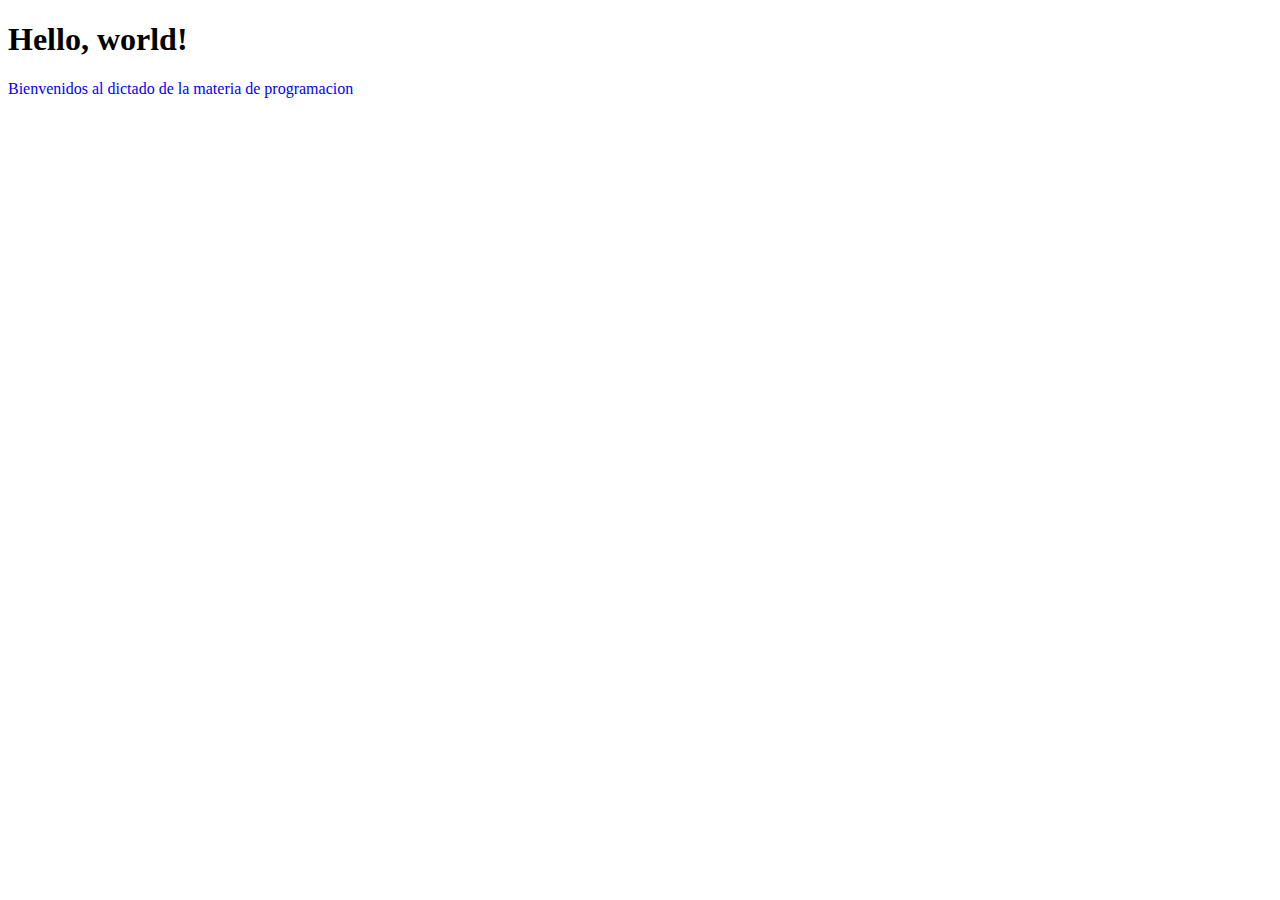
<file: index.html>
<!DOCTYPE html>

<html lang="en">
  <head>
    <!-- Required meta tags -->
    <meta charset="utf-8">
    <meta name="viewport" content="width=device-width, initial-scale=1, shrink-to-fit=no">

    <!-- Bootstrap CSS -->
    <link rel="stylesheet" href="https://cdn.jsdelivr.net/npm/bootstrap@4.6.1/dist/css/bootstrap.min.css" integrity="sha384-zCbKRCUGaJDkqS1kPbPd7TveP5iyJE0EjAuZQTgFLD2ylzuqKfdKlfG/eSrtxUkn" crossorigin="anonymous">

    <title>Hello, world!</title>
  </head>
  <body>
    <h1>Hello, world!</h1>
    <p class="lead" id="parrafo1">Bienvenidos al dictado de la materia de programacion</p>

    <!-- Optional JavaScript; choose one of the two! -->

    <!-- Option 1: jQuery and Bootstrap Bundle (includes Popper) -->
    <script src="https://cdn.jsdelivr.net/npm/jquery@3.5.1/dist/jquery.slim.min.js" integrity="sha384-DfXdz2htPH0lsSSs5nCTpuj/zy4C+OGpamoFVy38MVBnE+IbbVYUew+OrCXaRkfj" crossorigin="anonymous"></script>
    <script src="https://cdn.jsdelivr.net/npm/bootstrap@4.6.1/dist/js/bootstrap.bundle.min.js" integrity="sha384-fQybjgWLrvvRgtW6bFlB7jaZrFsaBXjsOMm/tB9LTS58ONXgqbR9W8oWht/amnpF" crossorigin="anonymous"></script>

    <!-- Option 2: Separate Popper and Bootstrap JS -->
    <!--
    <script src="https://cdn.jsdelivr.net/npm/jquery@3.5.1/dist/jquery.slim.min.js" integrity="sha384-DfXdz2htPH0lsSSs5nCTpuj/zy4C+OGpamoFVy38MVBnE+IbbVYUew+OrCXaRkfj" crossorigin="anonymous"></script>
    <script src="https://cdn.jsdelivr.net/npm/popper.js@1.16.1/dist/umd/popper.min.js" integrity="sha384-9/reFTGAW83EW2RDu2S0VKaIzap3H66lZH81PoYlFhbGU+6BZp6G7niu735Sk7lN" crossorigin="anonymous"></script>
    <script src="https://cdn.jsdelivr.net/npm/bootstrap@4.6.1/dist/js/bootstrap.min.js" integrity="sha384-VHvPCCyXqtD5DqJeNxl2dtTyhF78xXNXdkwX1CZeRusQfRKp+tA7hAShOK/B/fQ2" crossorigin="anonymous"></script>
    -->
  </body>
    <script>
        document.getElementById('parrafo1').style.color = 'blue';
    </script>
  </body>
</html>
</file>
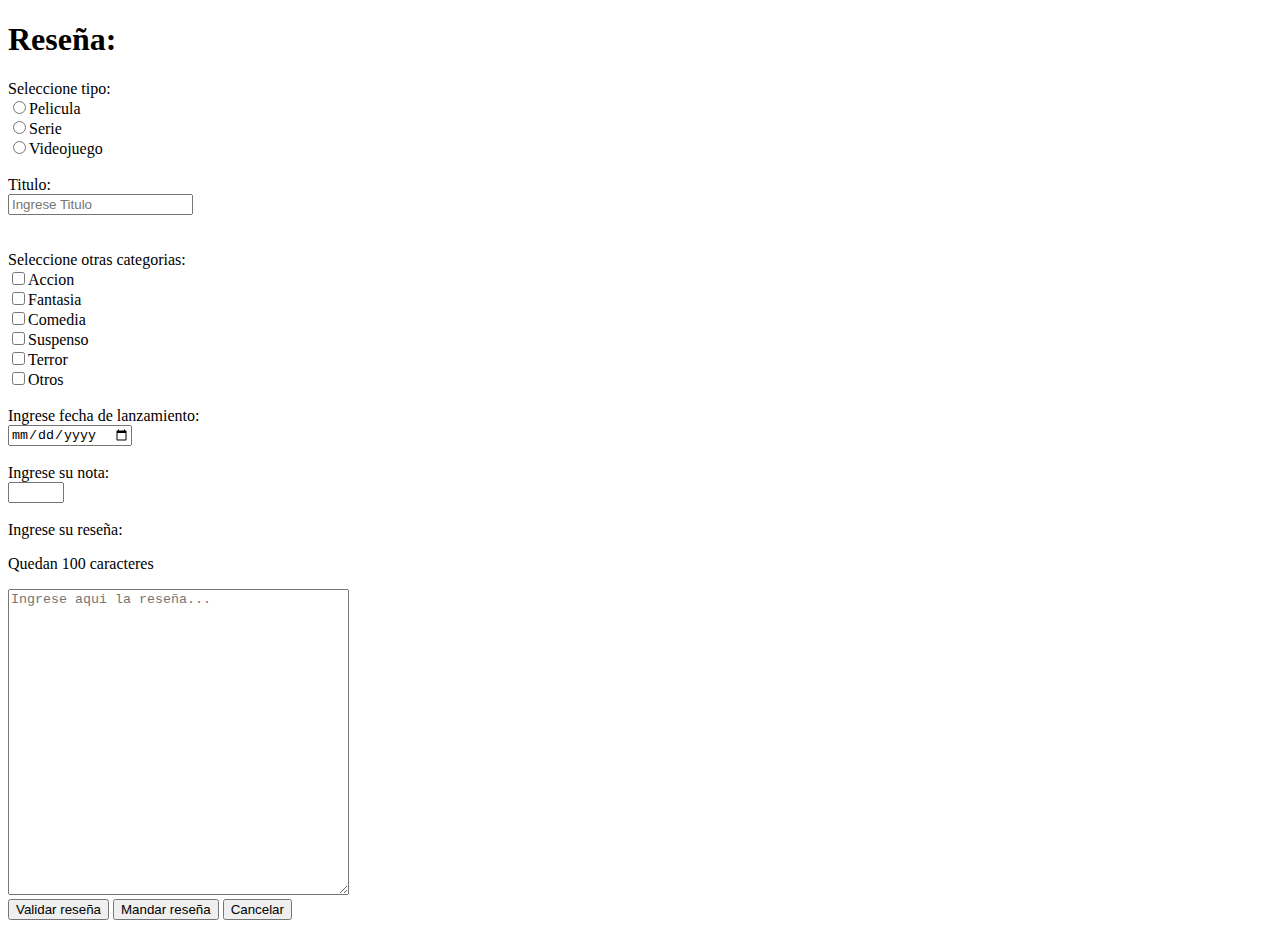
<file: convalidaciones.html>
<!doctype html>
<html lang="en">

<head>
  <!-- Required meta tags -->
  <meta charset="utf-8">
  <meta name="viewport" content="width=device-width, initial-scale=1, shrink-to-fit=no">

  <!-- Bootstrap CSS -->
  <link rel="stylesheet" href="https://cdn.jsdelivr.net/npm/bootstrap@4.6.1/dist/css/bootstrap.min.css"
    integrity="sha384-zCbKRCUGaJDkqS1kPbPd7TveP5iyJE0EjAuZQTgFLD2ylzuqKfdKlfG/eSrtxUkn" crossorigin="anonymous">

  <title>Clase 4 - Javascript</title>
</head>

<body>
  <h1>Reseña:</h1>
  <div>
    
    <form action="/" method="post">
        Seleccione tipo:<br>
        <input type="radio" name="tipo" id="tipo" value="1">Pelicula<br>
        <input type="radio" name="tipo" id="tipo" value="2">Serie<br>
        <input type="radio" name="tipo" id="tipo" value="3">Videojuego<br>
        <br>
        Titulo:<br>
        <input type="text" name="titulo" id="titulo" placeholder="Ingrese Titulo"><br>
        <br>        
        <br>
        Seleccione otras categorias:<br>
        <input type="checkbox" name="categorias" id="categorias">Accion<br>
        <input type="checkbox" name="categorias" id="categorias">Fantasia<br>
        <input type="checkbox" name="categorias" id="categorias">Comedia<br>
        <input type="checkbox" name="categorias" id="categorias">Suspenso<br>
        <input type="checkbox" name="categorias" id="categorias">Terror<br>
        <input type="checkbox" name="categorias" id="categorias">Otros<br>
        <br>
        Ingrese fecha de lanzamiento:<br>
        <input type="date" name="fecha-salida" id="fecha-salida">
        <br>
        <br>
        Ingrese su nota: <br>
        <input type="number" name="nota" id="nota" min="1" max="10"><br>
        <br>
        Ingrese su reseña: 
        <p id="caracRestantes">Quedan 100 caracteres</p>
        <textarea onkeyup="caracteresRestantes();" name="reseña" id="reseña" cols="40" rows="20" placeholder="Ingrese aqui la reseña..."></textarea>
        <br> 
        <button type="button" onclick="validarForm();">Validar reseña</button>       
        <button type="submit" onclick="GuardarDatos();">Mandar reseña</button>
        <button type="reset">Cancelar</button>
      </form>
    </div>
  <!-- Optional JavaScript; choose one of the two! -->

  <!-- Option 1: jQuery and Bootstrap Bundle (includes Popper) -->
  <script src="https://cdn.jsdelivr.net/npm/jquery@3.5.1/dist/jquery.slim.min.js"
    integrity="sha384-DfXdz2htPH0lsSSs5nCTpuj/zy4C+OGpamoFVy38MVBnE+IbbVYUew+OrCXaRkfj"
    crossorigin="anonymous"></script>
  <script src="https://cdn.jsdelivr.net/npm/bootstrap@4.6.1/dist/js/bootstrap.bundle.min.js"
    integrity="sha384-fQybjgWLrvvRgtW6bFlB7jaZrFsaBXjsOMm/tB9LTS58ONXgqbR9W8oWht/amnpF"
    crossorigin="anonymous"></script>

  <!-- Option 2: Separate Popper and Bootstrap JS -->
  <!--
    <script src="https://cdn.jsdelivr.net/npm/jquery@3.5.1/dist/jquery.slim.min.js" integrity="sha384-DfXdz2htPH0lsSSs5nCTpuj/zy4C+OGpamoFVy38MVBnE+IbbVYUew+OrCXaRkfj" crossorigin="anonymous"></script>
    <script src="https://cdn.jsdelivr.net/npm/popper.js@1.16.1/dist/umd/popper.min.js" integrity="sha384-9/reFTGAW83EW2RDu2S0VKaIzap3H66lZH81PoYlFhbGU+6BZp6G7niu735Sk7lN" crossorigin="anonymous"></script>
    <script src="https://cdn.jsdelivr.net/npm/bootstrap@4.6.1/dist/js/bootstrap.min.js" integrity="sha384-VHvPCCyXqtD5DqJeNxl2dtTyhF78xXNXdkwX1CZeRusQfRKp+tA7hAShOK/B/fQ2" crossorigin="anonymous"></script>
    -->
  <script>
      function validarForm(){
        var txtTitulo = document.getElementById('titulo');
        var txtNota = document.getElementById('nota');
        var txtReseña = document.getElementById('reseña');
        var radioTipos = document.getElementsByName('tipo');
        var checkCategorias = document.getElementsByName('categorias');
        var fechaSalida = document.getElementById('fecha-salida');
        var caracRestantes = document.getElementById('caracRestantes');
        
        
        /* if(txtNombre.value === '' || txtApellido.value === ''){
          alert('Falta un campo obligatorio!');
          return false;
        } */
        if(txtTitulo.value === '' ){
          alert('Titulo es un campo obligatorio!');
          return false;
        }
        if(fechaSalida.value === '' ){
          alert('La fecha es un campo obligatorio!');
          return false;
        }

        if(txtNota.value === '' ){
          alert('Nota es un campo obligatorio!');
          return false;
        }
        if(txtReseña.value === '' ){
          alert('Reseña es un campo obligatorio!');
          return false;
        }
        /* Hacer un contador de caracteres */
        else if(txtReseña.value.length > 100){
          alert('Reseña tiene un limite de 100 caracteres!');
          return false;
        }
        var algunoSeleccionado = false;
        for(var i = 0; i < radioTipos.length; i++){
          if(radioTipos[i].checked){
            var algunoSeleccionado = true;
            break;
          }
        }

        if(algunoSeleccionado == false){
          alert('Debe seleccionar un tipo!');
          return false;
        }

        var algunaCategoria = false;
        for(var i = 0; i < checkCategorias.length; i++){
          if(checkCategorias[i].checked){
            var algunaCategoria = true;
            break;
          }
        }

        if(algunaCategoria == false){
          alert('Debe seleccionar al menos una categoria!');
          return false;
        }
        return true; 

      }
      var caracteres = 100;
      function caracteresRestantes(){
        let txtReseña = document.getElementById('reseña')
        document.getElementById('caracRestantes').innerHTML = "Quedan " + (100 - txtReseña.value.length) + " caracteres";

      }
      function GuardarDatos(){
          if(validarForm == true){
            alert('Guardando datos...');
          }
          else{
            alert('No se pudo guardar los datos!');
            return false;
          }
      }

  </script>
</body>

</html>
</file>
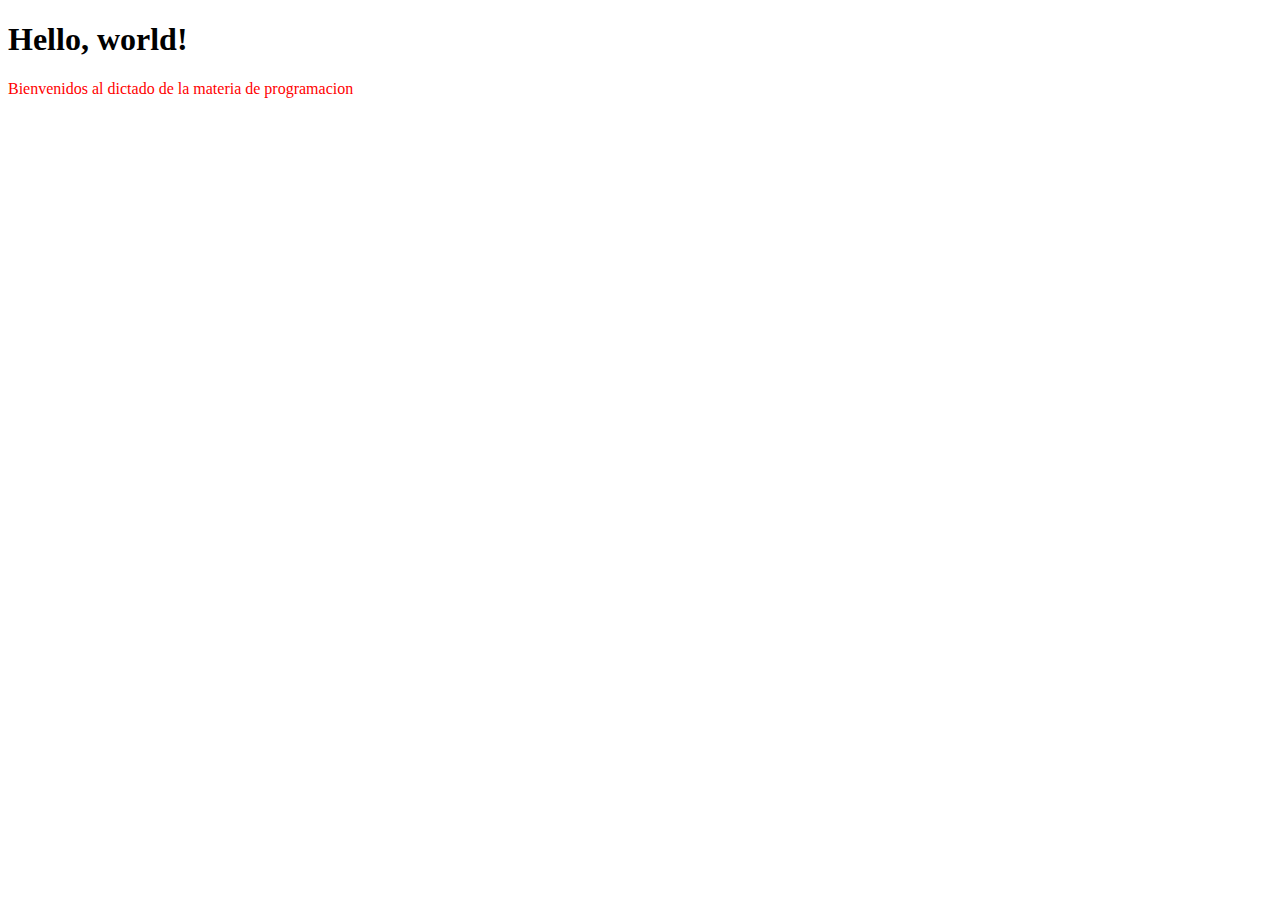
<file: index2.html>
<!DOCTYPE html>

<html lang="en">
  <head>
    <!-- Required meta tags -->
    <meta charset="utf-8">
    <meta name="viewport" content="width=device-width, initial-scale=1, shrink-to-fit=no">

    <!-- Bootstrap CSS -->
    <link rel="stylesheet" href="https://cdn.jsdelivr.net/npm/bootstrap@4.6.1/dist/css/bootstrap.min.css" integrity="sha384-zCbKRCUGaJDkqS1kPbPd7TveP5iyJE0EjAuZQTgFLD2ylzuqKfdKlfG/eSrtxUkn" crossorigin="anonymous">

    <title>Hello, world!</title>
  </head>
  <body>
    <h1>Hello, world!</h1>
    <p class="lead" id="parrafo1">Bienvenidos al dictado de la materia de programacion</p>

    <!-- Optional JavaScript; choose one of the two! -->

    <!-- Option 1: jQuery and Bootstrap Bundle (includes Popper) -->
    <script src="https://cdn.jsdelivr.net/npm/jquery@3.5.1/dist/jquery.slim.min.js" integrity="sha384-DfXdz2htPH0lsSSs5nCTpuj/zy4C+OGpamoFVy38MVBnE+IbbVYUew+OrCXaRkfj" crossorigin="anonymous"></script>
    <script src="https://cdn.jsdelivr.net/npm/bootstrap@4.6.1/dist/js/bootstrap.bundle.min.js" integrity="sha384-fQybjgWLrvvRgtW6bFlB7jaZrFsaBXjsOMm/tB9LTS58ONXgqbR9W8oWht/amnpF" crossorigin="anonymous"></script>

    <!-- Option 2: Separate Popper and Bootstrap JS -->
    <!--
    <script src="https://cdn.jsdelivr.net/npm/jquery@3.5.1/dist/jquery.slim.min.js" integrity="sha384-DfXdz2htPH0lsSSs5nCTpuj/zy4C+OGpamoFVy38MVBnE+IbbVYUew+OrCXaRkfj" crossorigin="anonymous"></script>
    <script src="https://cdn.jsdelivr.net/npm/popper.js@1.16.1/dist/umd/popper.min.js" integrity="sha384-9/reFTGAW83EW2RDu2S0VKaIzap3H66lZH81PoYlFhbGU+6BZp6G7niu735Sk7lN" crossorigin="anonymous"></script>
    <script src="https://cdn.jsdelivr.net/npm/bootstrap@4.6.1/dist/js/bootstrap.min.js" integrity="sha384-VHvPCCyXqtD5DqJeNxl2dtTyhF78xXNXdkwX1CZeRusQfRKp+tA7hAShOK/B/fQ2" crossorigin="anonymous"></script>
    -->
  </body>
    <script>
        document.addEventListener('DOMContentLoaded', inicializarEstilos)
        function inicializarEstilos(){
          console.log("bienvenidos");
          document.getElementById('parrafo1').style.color = 'red';

        }        
        
    </script>
  </body>
</html>
</file>
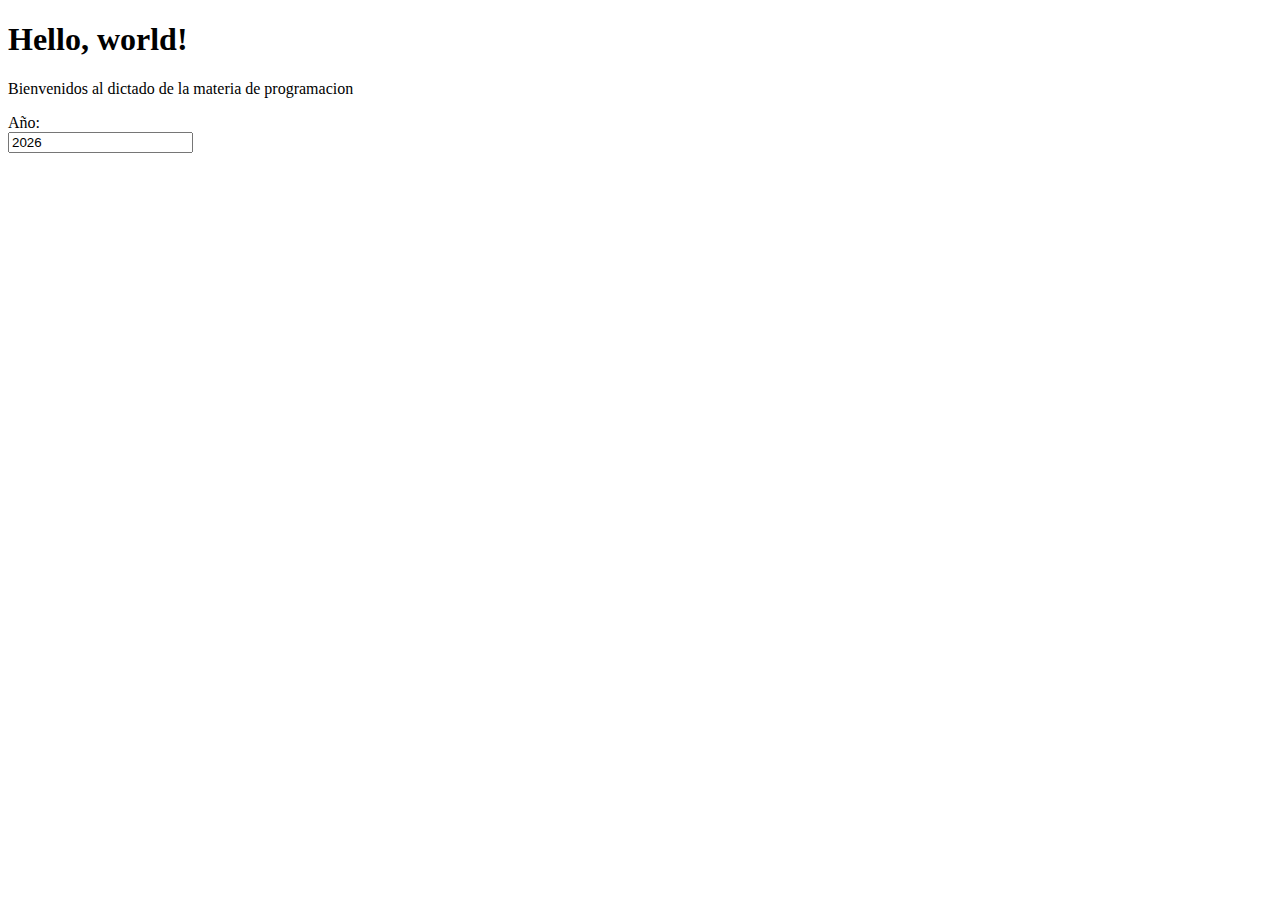
<file: index3.html>
<!DOCTYPE html>

<html lang="en">
  <head>
    <!-- Required meta tags -->
    <meta charset="utf-8">
    <meta name="viewport" content="width=device-width, initial-scale=1, shrink-to-fit=no">

    <!-- Bootstrap CSS -->
    <link rel="stylesheet" href="https://cdn.jsdelivr.net/npm/bootstrap@4.6.1/dist/css/bootstrap.min.css" integrity="sha384-zCbKRCUGaJDkqS1kPbPd7TveP5iyJE0EjAuZQTgFLD2ylzuqKfdKlfG/eSrtxUkn" crossorigin="anonymous">

    <title>Hello, world!</title>
  </head>
  <body>
    <div class="container">
      <h1>Hello, world!</h1>
      <p class="lead" id="parrafo1">Bienvenidos al dictado de la materia de programacion</p>
      <label for="txtDate">Año:</label><br>
      <input type="text" name="txtDate" id="txtDate">
    </div>
    <!-- Optional JavaScript; choose one of the two! -->

    <!-- Option 1: jQuery and Bootstrap Bundle (includes Popper) -->
    <script src="https://cdn.jsdelivr.net/npm/jquery@3.5.1/dist/jquery.slim.min.js" integrity="sha384-DfXdz2htPH0lsSSs5nCTpuj/zy4C+OGpamoFVy38MVBnE+IbbVYUew+OrCXaRkfj" crossorigin="anonymous"></script>
    <script src="https://cdn.jsdelivr.net/npm/bootstrap@4.6.1/dist/js/bootstrap.bundle.min.js" integrity="sha384-fQybjgWLrvvRgtW6bFlB7jaZrFsaBXjsOMm/tB9LTS58ONXgqbR9W8oWht/amnpF" crossorigin="anonymous"></script>

    <!-- Option 2: Separate Popper and Bootstrap JS -->
    <!--
    <script src="https://cdn.jsdelivr.net/npm/jquery@3.5.1/dist/jquery.slim.min.js" integrity="sha384-DfXdz2htPH0lsSSs5nCTpuj/zy4C+OGpamoFVy38MVBnE+IbbVYUew+OrCXaRkfj" crossorigin="anonymous"></script>
    <script src="https://cdn.jsdelivr.net/npm/popper.js@1.16.1/dist/umd/popper.min.js" integrity="sha384-9/reFTGAW83EW2RDu2S0VKaIzap3H66lZH81PoYlFhbGU+6BZp6G7niu735Sk7lN" crossorigin="anonymous"></script>
    <script src="https://cdn.jsdelivr.net/npm/bootstrap@4.6.1/dist/js/bootstrap.min.js" integrity="sha384-VHvPCCyXqtD5DqJeNxl2dtTyhF78xXNXdkwX1CZeRusQfRKp+tA7hAShOK/B/fQ2" crossorigin="anonymous"></script>
    -->
  </body>
    <script>
        document.addEventListener('DOMContentLoaded', inicializarFecha)
       
        function inicializarFecha(){
          var year = new Date().getFullYear();
          document.getElementById('txtDate').value = year;
        }    
        
    </script>
  </body>
</html>
</file>
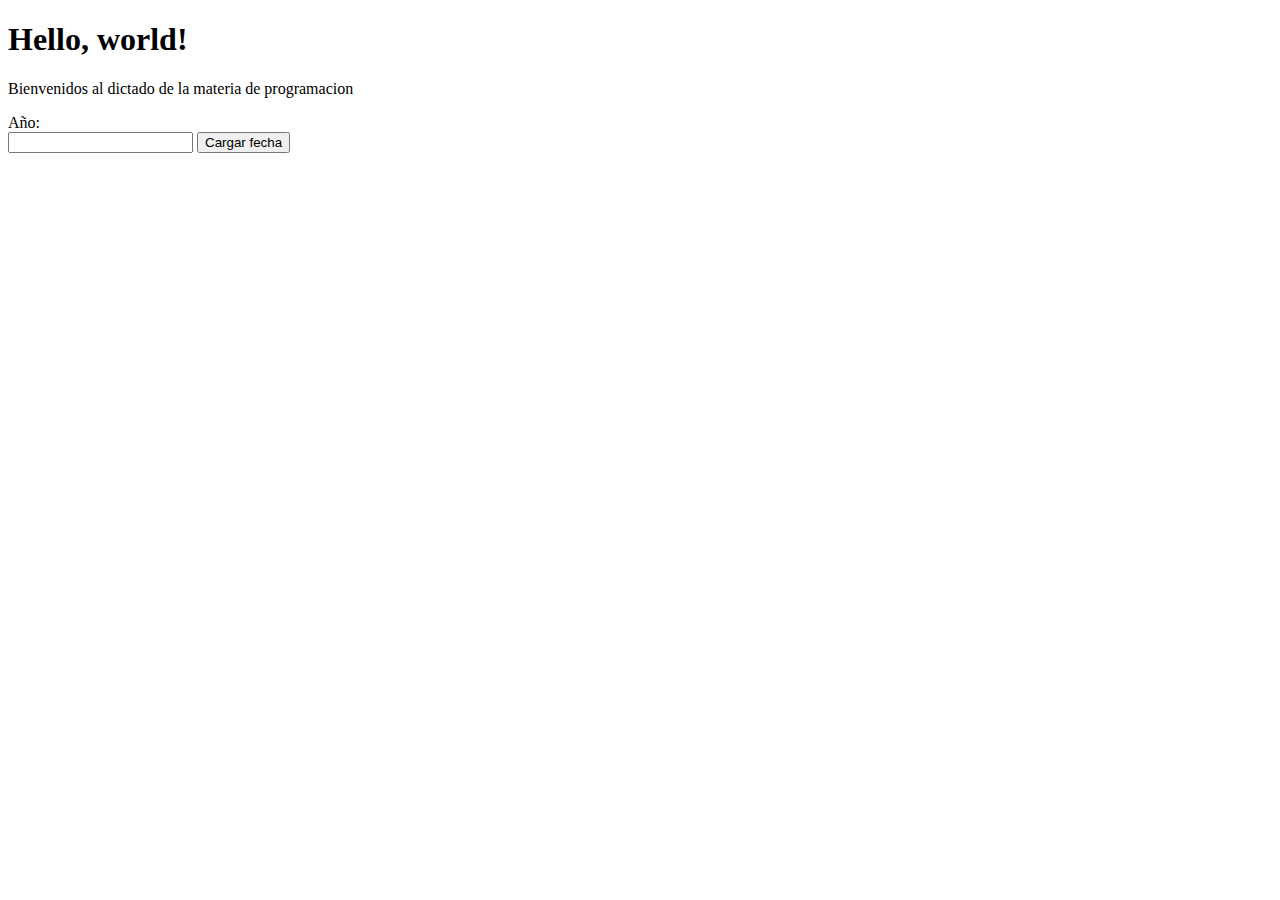
<file: index4.html>
<!DOCTYPE html>

<html lang="en">
  <head>
    <!-- Required meta tags -->
    <meta charset="utf-8">
    <meta name="viewport" content="width=device-width, initial-scale=1, shrink-to-fit=no">

    <!-- Bootstrap CSS -->
    <link rel="stylesheet" href="https://cdn.jsdelivr.net/npm/bootstrap@4.6.1/dist/css/bootstrap.min.css" integrity="sha384-zCbKRCUGaJDkqS1kPbPd7TveP5iyJE0EjAuZQTgFLD2ylzuqKfdKlfG/eSrtxUkn" crossorigin="anonymous">

    <title>Hello, world!</title>
  </head>
  <body>
    <div class="container">
      <h1 id="elTitulo">Hello, world!</h1>
      <p class="lead" id="parrafo1">Bienvenidos al dictado de la materia de programacion</p>
      <label for="txtDate">Año:</label><br>
      <input type="text" name="txtDate" id="txtDate">
      <button id="btnCargarFecha" onclick="inicializarFecha();">Cargar fecha</button>
    </div>
    <!-- Optional JavaScript; choose one of the two! -->

    <!-- Option 1: jQuery and Bootstrap Bundle (includes Popper) -->
    <script src="https://cdn.jsdelivr.net/npm/jquery@3.5.1/dist/jquery.slim.min.js" integrity="sha384-DfXdz2htPH0lsSSs5nCTpuj/zy4C+OGpamoFVy38MVBnE+IbbVYUew+OrCXaRkfj" crossorigin="anonymous"></script>
    <script src="https://cdn.jsdelivr.net/npm/bootstrap@4.6.1/dist/js/bootstrap.bundle.min.js" integrity="sha384-fQybjgWLrvvRgtW6bFlB7jaZrFsaBXjsOMm/tB9LTS58ONXgqbR9W8oWht/amnpF" crossorigin="anonymous"></script>

    <!-- Option 2: Separate Popper and Bootstrap JS -->
    <!--
    <script src="https://cdn.jsdelivr.net/npm/jquery@3.5.1/dist/jquery.slim.min.js" integrity="sha384-DfXdz2htPH0lsSSs5nCTpuj/zy4C+OGpamoFVy38MVBnE+IbbVYUew+OrCXaRkfj" crossorigin="anonymous"></script>
    <script src="https://cdn.jsdelivr.net/npm/popper.js@1.16.1/dist/umd/popper.min.js" integrity="sha384-9/reFTGAW83EW2RDu2S0VKaIzap3H66lZH81PoYlFhbGU+6BZp6G7niu735Sk7lN" crossorigin="anonymous"></script>
    <script src="https://cdn.jsdelivr.net/npm/bootstrap@4.6.1/dist/js/bootstrap.min.js" integrity="sha384-VHvPCCyXqtD5DqJeNxl2dtTyhF78xXNXdkwX1CZeRusQfRKp+tA7hAShOK/B/fQ2" crossorigin="anonymous"></script>
    -->
  </body>
    <script>
        document.addEventListener('DOMContentLoaded', inicializarTitulo);

        /* function inicializarBoton(){
          document.getElementById('btnCargarFecha').addEventListener('click', inicializarFecha);
        } */

        function inicializarTitulo(){
          document.getElementById('elTitulo').addEventListener('click', ocultarElemento);
        }

        function inicializarFecha(){
          var year = new Date().getFullYear();
          document.getElementById('txtDate').value = year;
        }   
        function ocultarElemento(){
          document.getElementById('elTitulo').style.display = 'none';
        } 
        
    </script>
  </body>
</html>
</file>
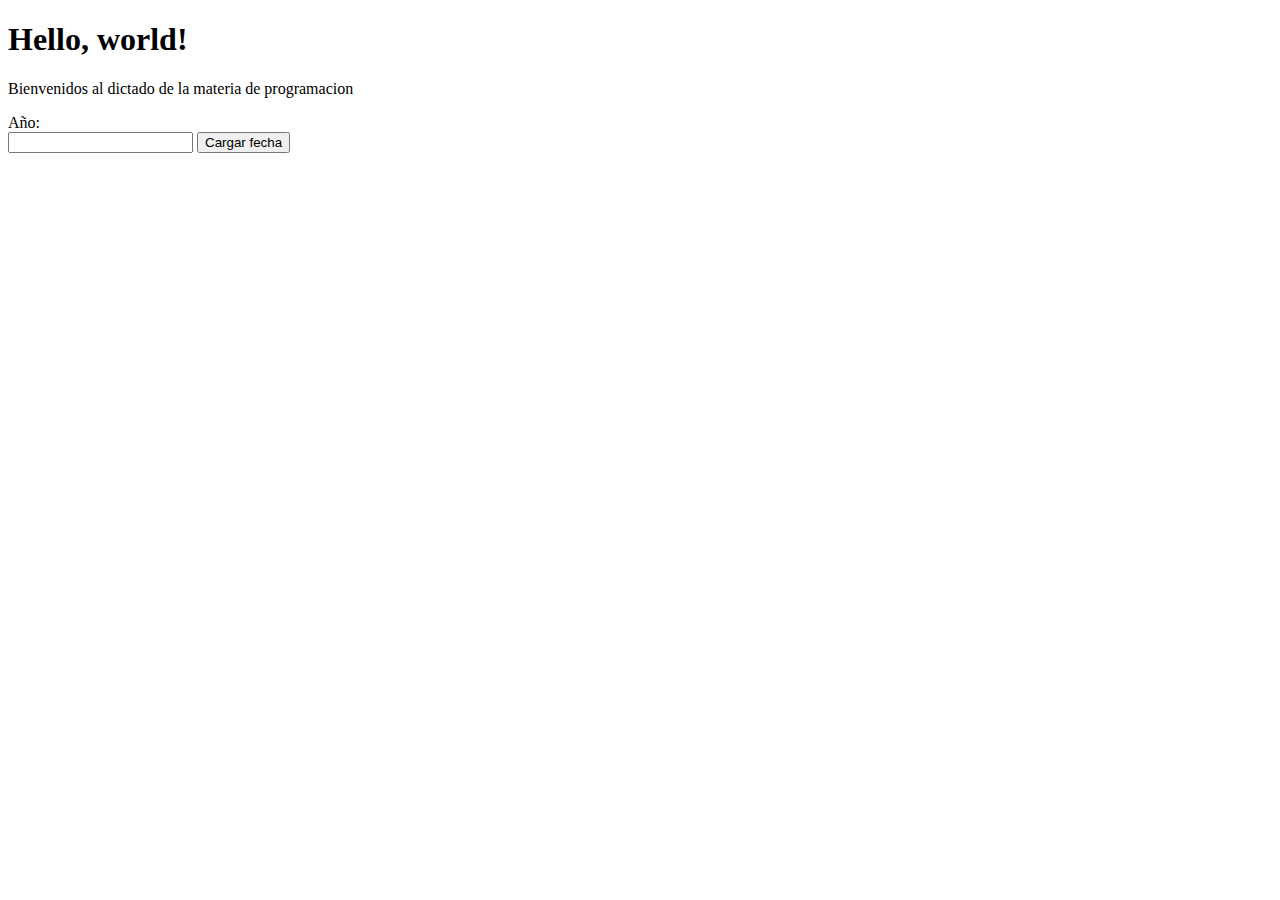
<file: index5.html>
<!DOCTYPE html>

<html lang="en">
  <head>
    <!-- Required meta tags -->
    <meta charset="utf-8">
    <meta name="viewport" content="width=device-width, initial-scale=1, shrink-to-fit=no">

    <!-- Bootstrap CSS -->
    <link rel="stylesheet" href="https://cdn.jsdelivr.net/npm/bootstrap@4.6.1/dist/css/bootstrap.min.css" integrity="sha384-zCbKRCUGaJDkqS1kPbPd7TveP5iyJE0EjAuZQTgFLD2ylzuqKfdKlfG/eSrtxUkn" crossorigin="anonymous">

    <title>Hello, world!</title>
  </head>
  <body>
    <div class="container">
      <h1 id="elTitulo">Hello, world!</h1>
      <p class="lead" id="parrafo1">Bienvenidos al dictado de la materia de programacion</p>
      <label for="txtDate">Año:</label><br>
      <input type="text" name="txtDate" id="txtDate">
      <button id="btnCargarFecha" onclick="inicializarFecha();">Cargar fecha</button>
    </div>
    <!-- Optional JavaScript; choose one of the two! -->

    <!-- Option 1: jQuery and Bootstrap Bundle (includes Popper) -->
    <script src="https://cdn.jsdelivr.net/npm/jquery@3.5.1/dist/jquery.slim.min.js" integrity="sha384-DfXdz2htPH0lsSSs5nCTpuj/zy4C+OGpamoFVy38MVBnE+IbbVYUew+OrCXaRkfj" crossorigin="anonymous"></script>
    <script src="https://cdn.jsdelivr.net/npm/bootstrap@4.6.1/dist/js/bootstrap.bundle.min.js" integrity="sha384-fQybjgWLrvvRgtW6bFlB7jaZrFsaBXjsOMm/tB9LTS58ONXgqbR9W8oWht/amnpF" crossorigin="anonymous"></script>

    <!-- Option 2: Separate Popper and Bootstrap JS -->
    <!--
    <script src="https://cdn.jsdelivr.net/npm/jquery@3.5.1/dist/jquery.slim.min.js" integrity="sha384-DfXdz2htPH0lsSSs5nCTpuj/zy4C+OGpamoFVy38MVBnE+IbbVYUew+OrCXaRkfj" crossorigin="anonymous"></script>
    <script src="https://cdn.jsdelivr.net/npm/popper.js@1.16.1/dist/umd/popper.min.js" integrity="sha384-9/reFTGAW83EW2RDu2S0VKaIzap3H66lZH81PoYlFhbGU+6BZp6G7niu735Sk7lN" crossorigin="anonymous"></script>
    <script src="https://cdn.jsdelivr.net/npm/bootstrap@4.6.1/dist/js/bootstrap.min.js" integrity="sha384-VHvPCCyXqtD5DqJeNxl2dtTyhF78xXNXdkwX1CZeRusQfRKp+tA7hAShOK/B/fQ2" crossorigin="anonymous"></script>
    -->
  </body>
    <script>
        var array1 = ['Augusto', 'Pedro', 'Juan' ];
        /* alert('Hola y bienvenido a la clase ' + array1[1]); */
        /* var array2 = new Array(3).fill(0); */
        /* for(var i = 0; i < array1.length; i++){
          alert('Hola y bienvenido a la clase ' + array1[i]);
        }
 */
        /* for(var item of array1){
          console.log(item);
          alert('Hola y bienvenido a la clase ' + item);
        } */

        var array2 = ['Augusto', 31, true];
        
        for(var item of array2){
          console.log(item);
          alert('Hola y bienvenido a la clase ' + item);
        }

        console.log(array2);
    </script>
  </body>
</html>
</file>
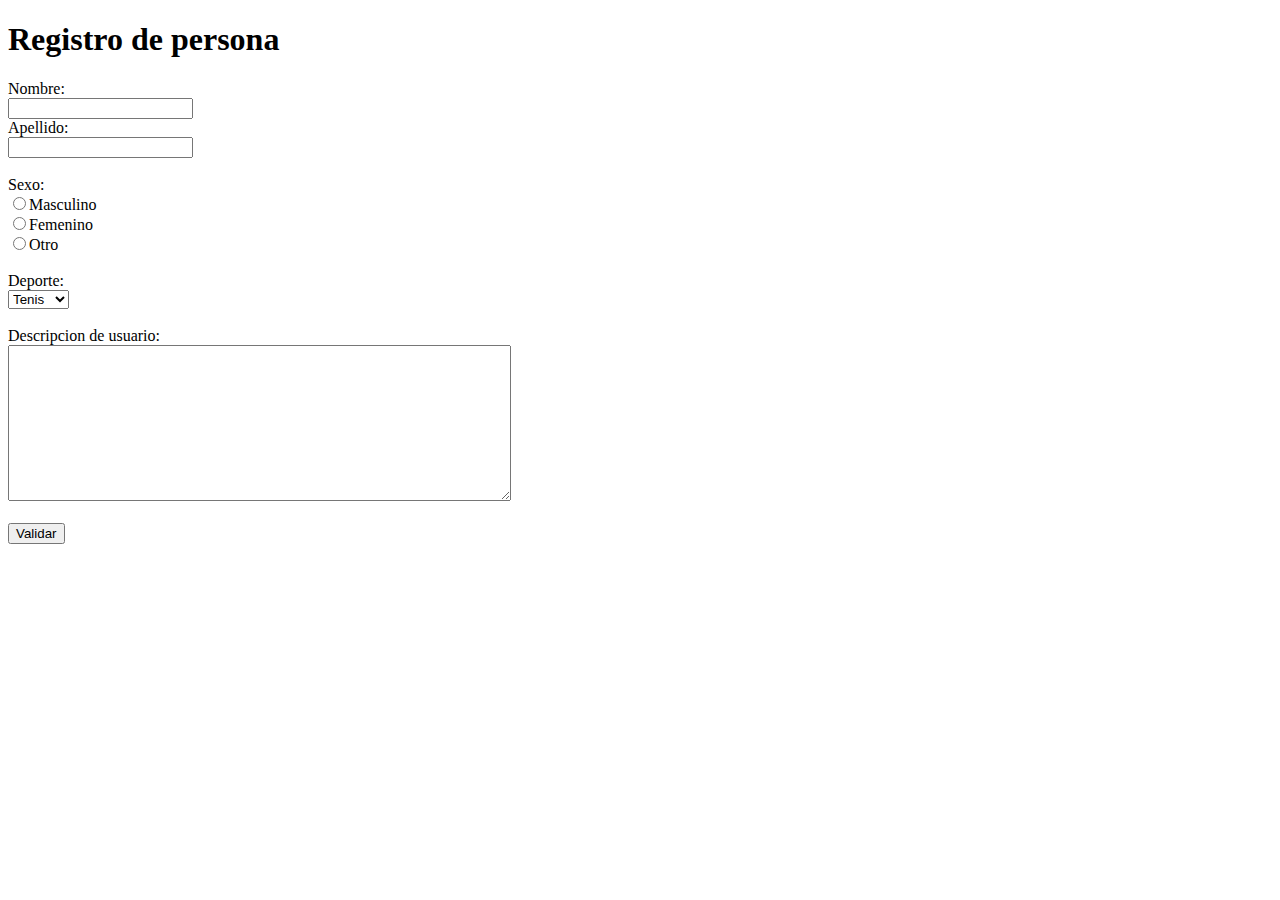
<file: index6.html>
<!doctype html>
<html lang="en">

<head>
  <!-- Required meta tags -->
  <meta charset="utf-8">
  <meta name="viewport" content="width=device-width, initial-scale=1, shrink-to-fit=no">

  <!-- Bootstrap CSS -->
  <link rel="stylesheet" href="https://cdn.jsdelivr.net/npm/bootstrap@4.6.1/dist/css/bootstrap.min.css"
    integrity="sha384-zCbKRCUGaJDkqS1kPbPd7TveP5iyJE0EjAuZQTgFLD2ylzuqKfdKlfG/eSrtxUkn" crossorigin="anonymous">

  <title>Clase 4 - Javascript</title>
</head>

<body>
  <div class="container">
    <h1>Registro de persona</h1>
    <form>
      Nombre: <br>
      <input type="text" name="nombre" id="txtNombre"><br>
      Apellido: <br>
      <input type="text" name="Apellido" id="txtApellido"><br>
      <br>

      Sexo: <br>
      <input type="radio" name="genero" value="masculino">Masculino <br>
      <input type="radio" name="genero" value="femenino">Femenino <br>
      <input type="radio" name="genero" value="otro">Otro


      <br>

      <br>
      Deporte: <br>
      <select name="deporte">
        <option value="tenis">Tenis</option>
        <option value="futbol">Futbol</option>
        <option value="rugby">Rugby</option>
        <option value="padel">Padel</option>
      </select>

      <br>

      <br>
      Descripcion de usuario:<br>
      <textarea name="descripcion" rows="10" cols="60" id="txtDescripcion"></textarea>
      <br>

      <br>
      <button type="button" onclick="validarForm();">Validar</button>
  </div>
  <!-- Optional JavaScript; choose one of the two! -->

  <!-- Option 1: jQuery and Bootstrap Bundle (includes Popper) -->
  <script src="https://cdn.jsdelivr.net/npm/jquery@3.5.1/dist/jquery.slim.min.js"
    integrity="sha384-DfXdz2htPH0lsSSs5nCTpuj/zy4C+OGpamoFVy38MVBnE+IbbVYUew+OrCXaRkfj"
    crossorigin="anonymous"></script>
  <script src="https://cdn.jsdelivr.net/npm/bootstrap@4.6.1/dist/js/bootstrap.bundle.min.js"
    integrity="sha384-fQybjgWLrvvRgtW6bFlB7jaZrFsaBXjsOMm/tB9LTS58ONXgqbR9W8oWht/amnpF"
    crossorigin="anonymous"></script>

  <!-- Option 2: Separate Popper and Bootstrap JS -->
  <!--
    <script src="https://cdn.jsdelivr.net/npm/jquery@3.5.1/dist/jquery.slim.min.js" integrity="sha384-DfXdz2htPH0lsSSs5nCTpuj/zy4C+OGpamoFVy38MVBnE+IbbVYUew+OrCXaRkfj" crossorigin="anonymous"></script>
    <script src="https://cdn.jsdelivr.net/npm/popper.js@1.16.1/dist/umd/popper.min.js" integrity="sha384-9/reFTGAW83EW2RDu2S0VKaIzap3H66lZH81PoYlFhbGU+6BZp6G7niu735Sk7lN" crossorigin="anonymous"></script>
    <script src="https://cdn.jsdelivr.net/npm/bootstrap@4.6.1/dist/js/bootstrap.min.js" integrity="sha384-VHvPCCyXqtD5DqJeNxl2dtTyhF78xXNXdkwX1CZeRusQfRKp+tA7hAShOK/B/fQ2" crossorigin="anonymous"></script>
    -->
  <script>
      function validarForm(){
        var txtNombre = document.getElementById('txtNombre');
        var txtApellido = document.getElementById('txtApellido');
        var txtDescripcion = document.getElementById('txtDescripcion');
        var radioButtonGenero = document.getElementsByName('genero');
        /* if(txtNombre.value === '' || txtApellido.value === ''){
          alert('Falta un campo obligatorio!');
          return false;
        } */
        if(txtNombre.value === '' ){
          alert('Nombre es un campo obligatorio!');
          return false;
        }
        if(txtApellido.value === '' ){
          alert('Apellido es un campo obligatorio!');
          return false;
        }
        if(txtDescripcion.value === '' ){
          alert('Descripcion es un campo obligatorio!');
          return false;
        }else if(txtDescripcion.value.length < 10){
          alert('Descripcion tiene un minimo de 10 caracteres!');
          return false;
        }
        /* Hacer un contador de caracteres */
        else if(txtDescripcion.value.length > 100){
          alert('Descripcion tiene un limite de 100 caracteres!');
          return false;
        }
        var algunoSeleccionado = false;
        for(var i = 0; i < radioButtonGenero.length; i++){
          if(radioButtonGenero[i].checked){
            var algunoSeleccionado = true;
            break;
          }
        }

        if(algunoSeleccionado == false){
          alert('Debe seleccionar un genero!');
          return false;
        }

        function GuardarDatos(){
          if(validarForm){
            alert('Guardando datos...');
          }
          else{
            alert('No se pudo guardar los datos!');
          }
        }


      }

  </script>
</body>

</html>
</file>
